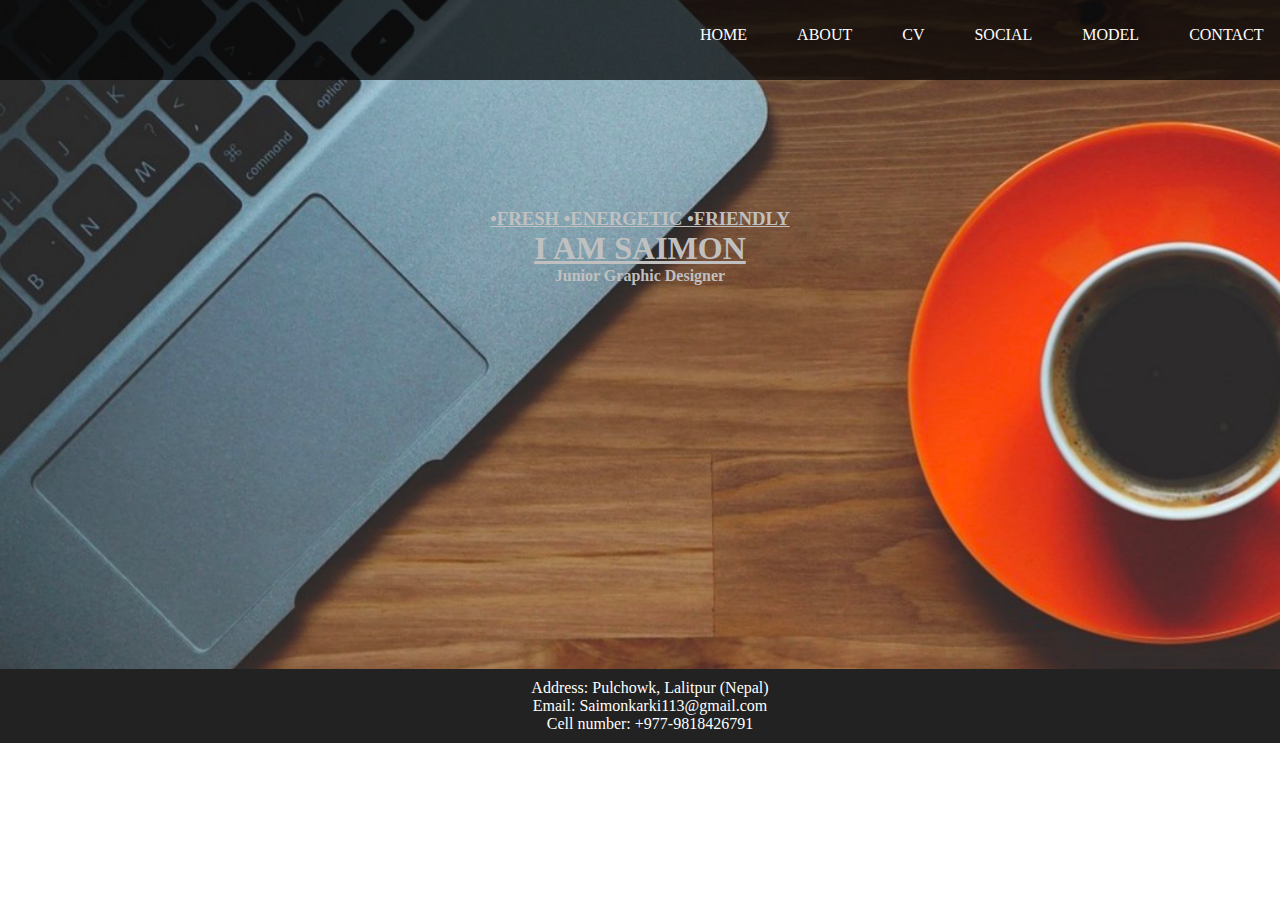
<file: index.html>
<!DOCTYPE html>
<html>
<head>
	<meta charset="utf-8">
	<meta name="viewport" content="width=device-width, initial-scale=1">
	<title>My First Website</title>
	<link rel="stylesheet" type="text/css" href="style.css">
	
	
</head>
<body>
	
	<header>
		<div class="bgimage">
			
			<div class="menu">

			<ul>
				<li><a href="index.html">HOME</a></li>
				<li><a href="about.html">ABOUT</a></li>
				<li><a href="CV.html">CV</a></li>
				<li><a href="Social.html">SOCIAL</a></li>
				<li><a href="model_gp.html" target="_blank">MODEL</a></li>
				<li><a href="contact.html">CONTACT</a></li>

			</ul>
		</div>
	</div>
		</header>


		<div class="text"> 
			<article>
			<u><h3>•FRESH  •ENERGETIC  •FRIENDLY</h3></u>

			<center><u><h1>I AM SAIMON</h1></u></center>
		   <center> <h4>Junior Graphic Designer</h4></center>
		   
		</article>
	</div>


	<footer>
		Address: Pulchowk, Lalitpur (Nepal) <br>Email: Saimonkarki113@gmail.com <br>Cell number: +977-9818426791
		
	</footer>
</body>
</html>
</file>
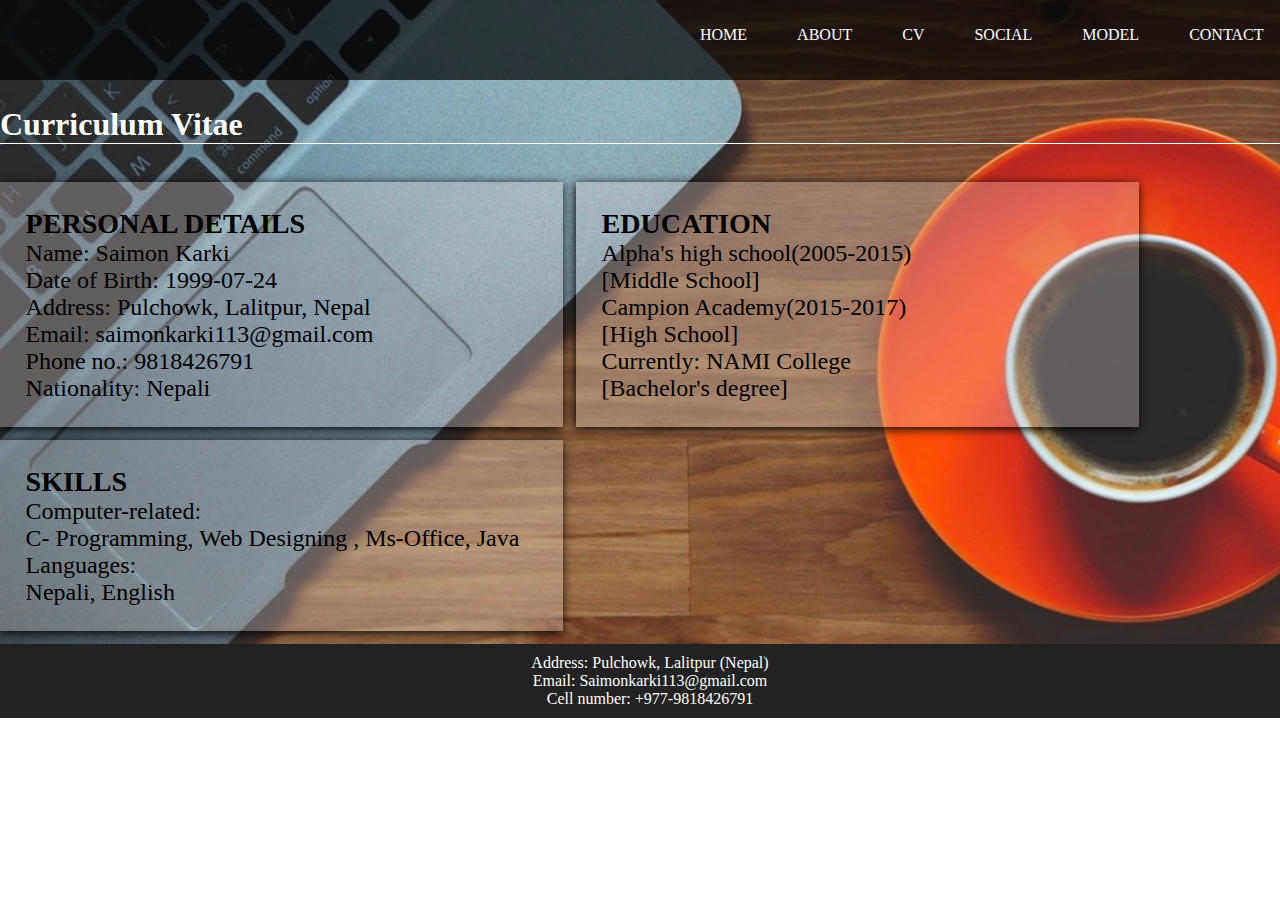
<file: CV.html>
<!DOCTYPE html>
<html>
<head>
	<title>Saimon</title>
	<link rel="stylesheet" type="text/css" href="style.css">
	<meta name="viewport" content="width=device-width, initial-scale=1">
</head>
<body>
	<header>
		<div class="bgimage">
		
			<div class="menu">

			<ul>
				<li><a href="index.html">HOME</a></li>
				<li><a href="about.html">ABOUT</a></li>
				<li><a href="CV.html">CV</a></li>
				<li><a href="Social.html">SOCIAL</a></li>
				<li><a href="model_gp.html" target="_blank">MODEL</a></li>
				<li><a href="contact.html">CONTACT</a></li>
			</ul>
		</div>
	</div>
		</header>
			<div class="cvHead"><h1>Curriculum Vitae</h1></div>
			<div class="cv">
			
			<div class="box1">
				<h3>PERSONAL DETAILS</h3>
				<ul class= "bio">
					<li>Name: Saimon Karki </li>
					<li>Date of Birth: ‎‎1999-07-24 </li>
					<li>Address: Pulchowk, Lalitpur, Nepal</li>
		
					<li>Email: saimonkarki113@gmail.com</li>
					<li>Phone no.: ‎9818426791</li>
					<li>Nationality: Nepali</li>
				</ul>
			</div>
			<div class="box2">
				<h3>EDUCATION</h3>
				
				<ul class= "bio">
					
					<li>Alpha's high school(‎2005-2015)<br> [Middle School]</li>
					<li> Campion Academy(‎2015-2017) <br> [High School]</li>
					<li> Currently: NAMI College <br> [Bachelor's degree]</li>
				</ul>
			</div>

			<div class="box3">
				<h3>SKILLS</h3>
				<ul class= "bio">
					<li>Computer-related: <br> C- Programming, Web Designing , Ms-Office, Java</li>
					<li>Languages: <br> Nepali, English</li>
					 	
					
				</ul>
			</div>
		</div>



	<footer>
		<div class="footer-text">Address: Pulchowk, Lalitpur (Nepal) <br>Email: Saimonkarki113@gmail.com <br>Cell number: +977-9818426791
		</div>
	</footer>
</body>
</html>
</file>
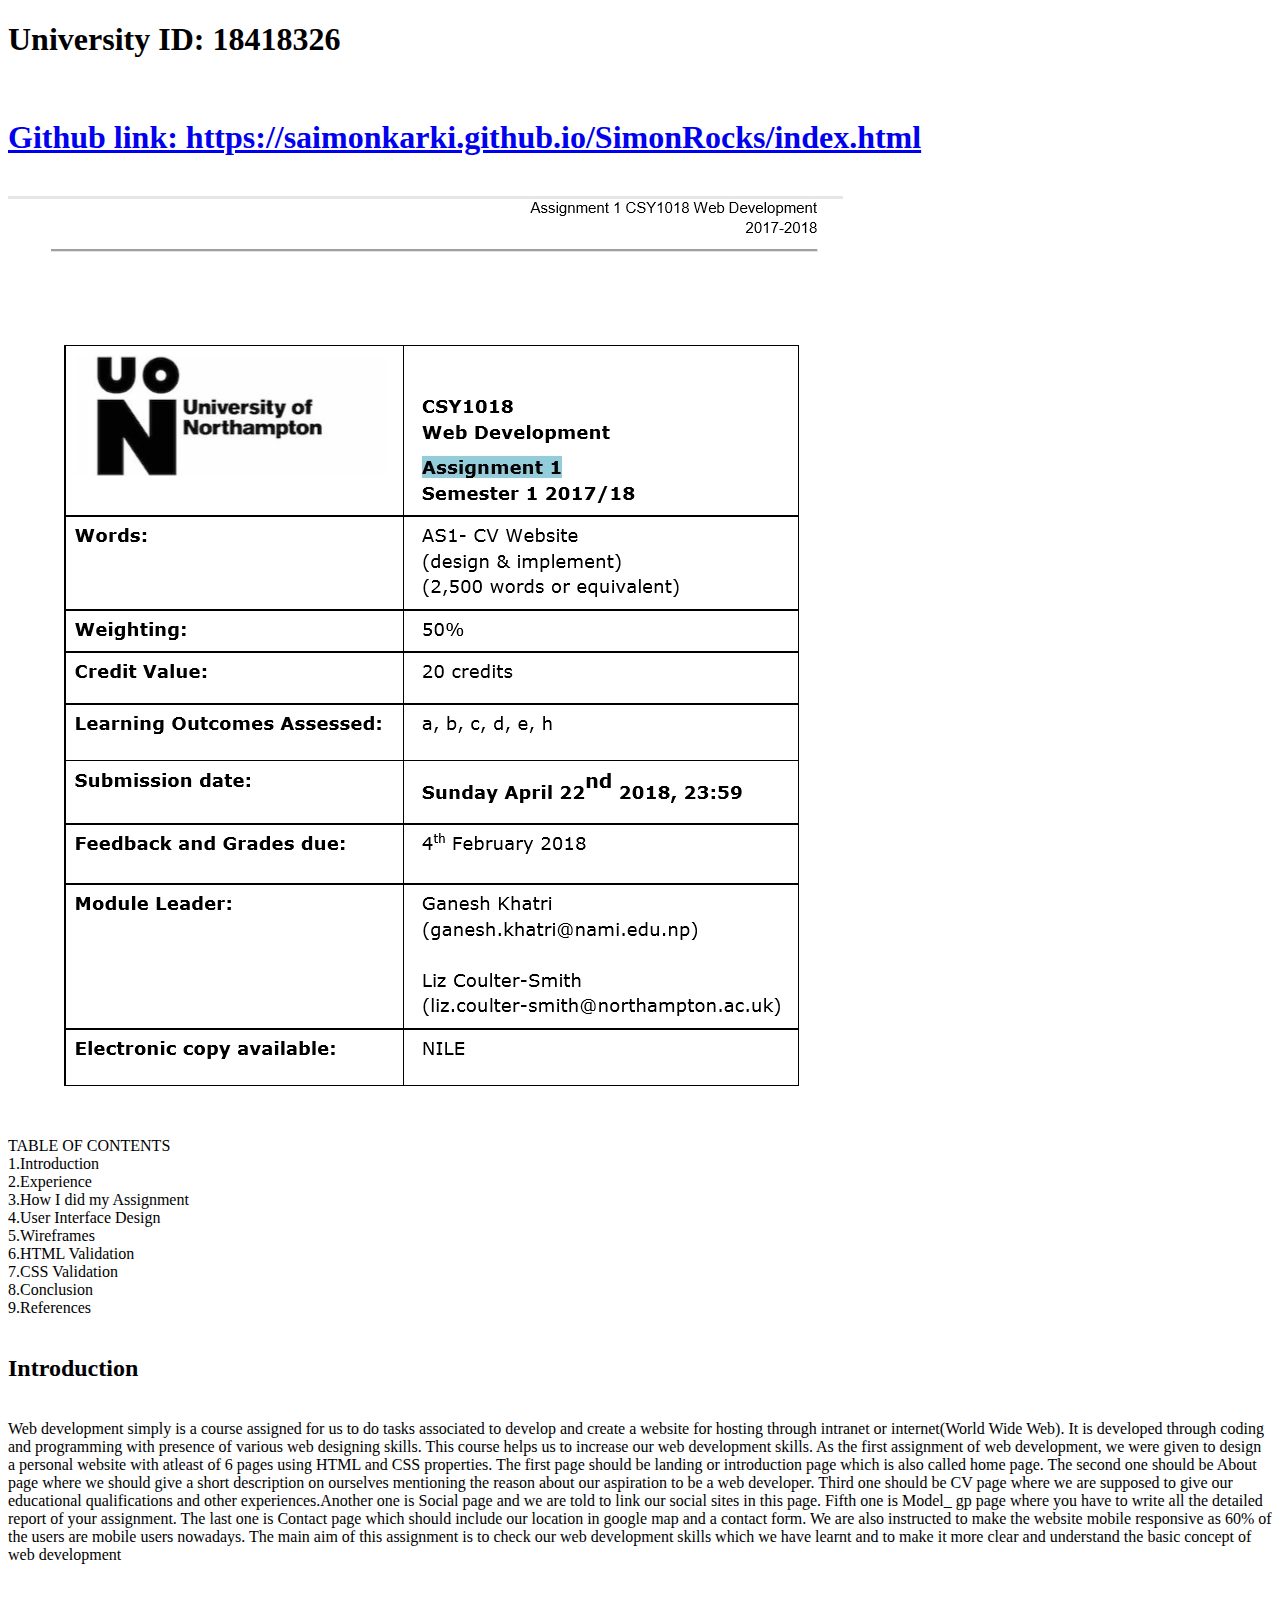
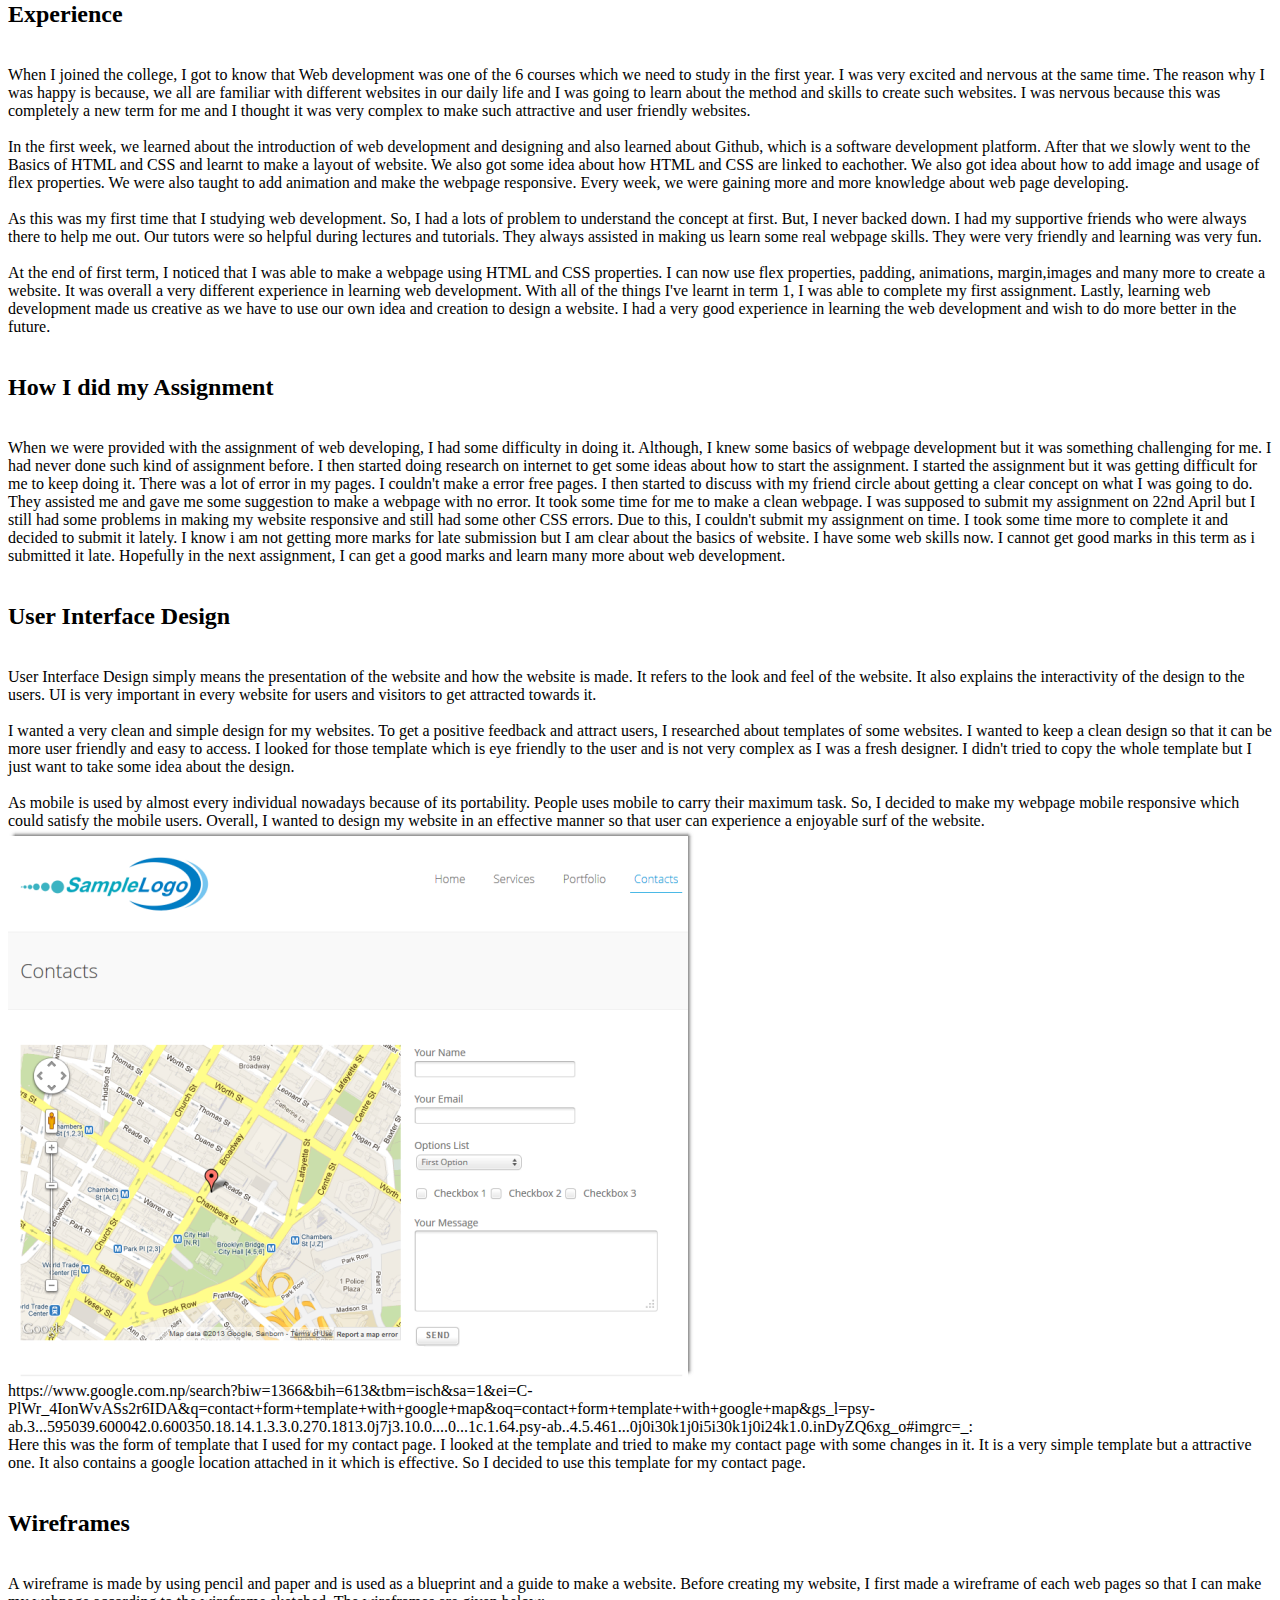
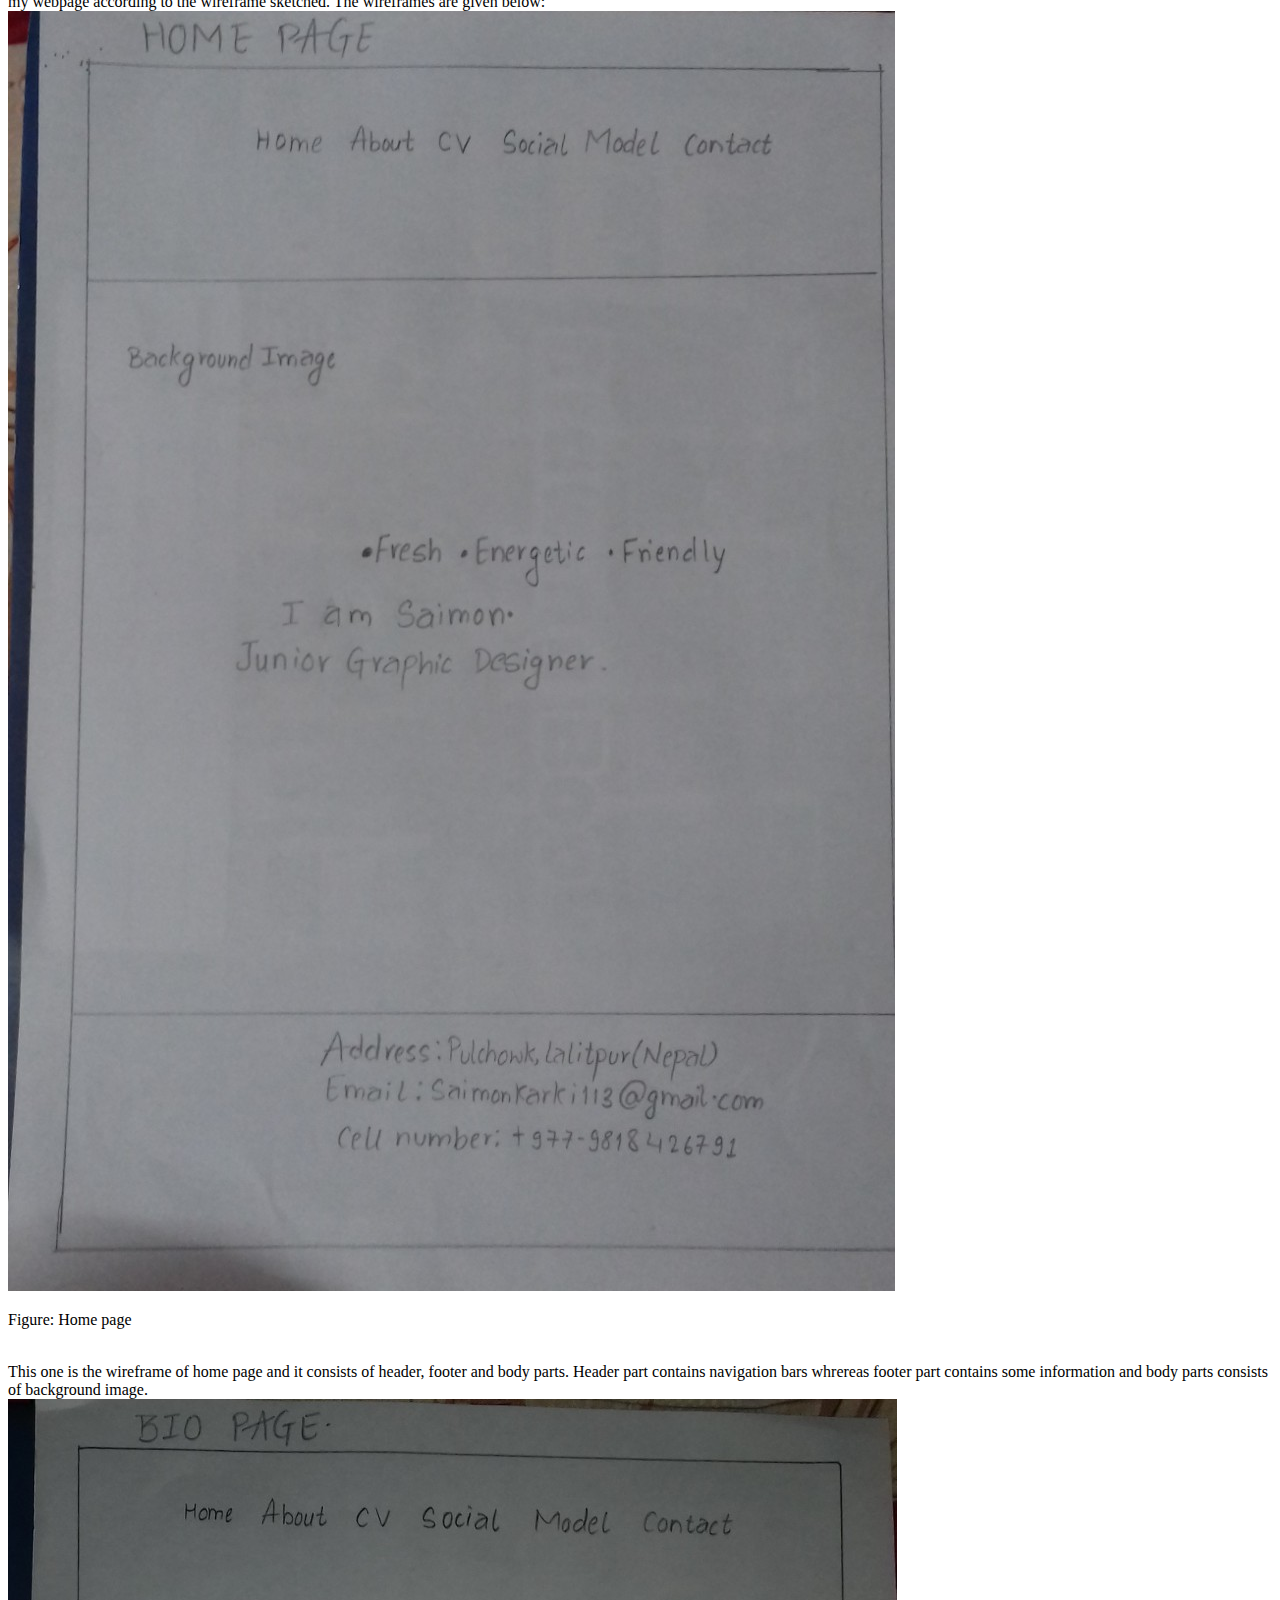
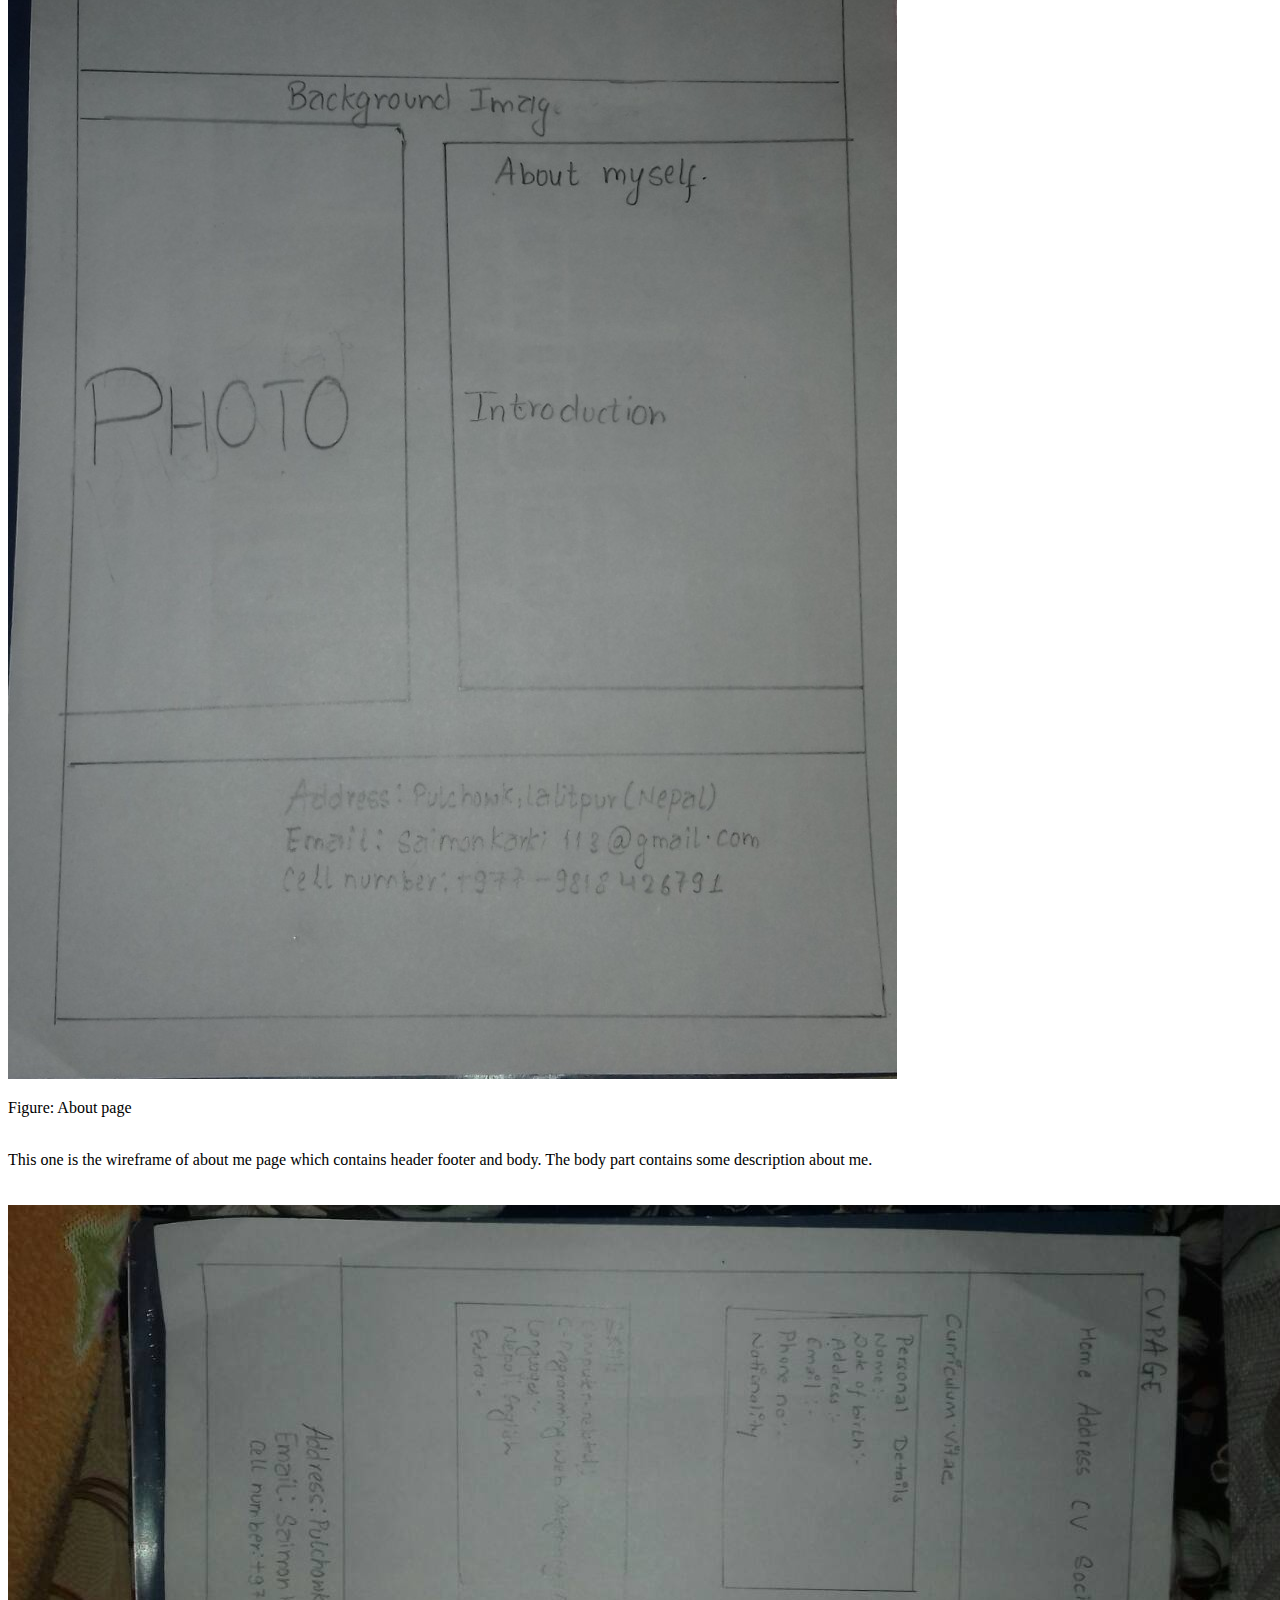
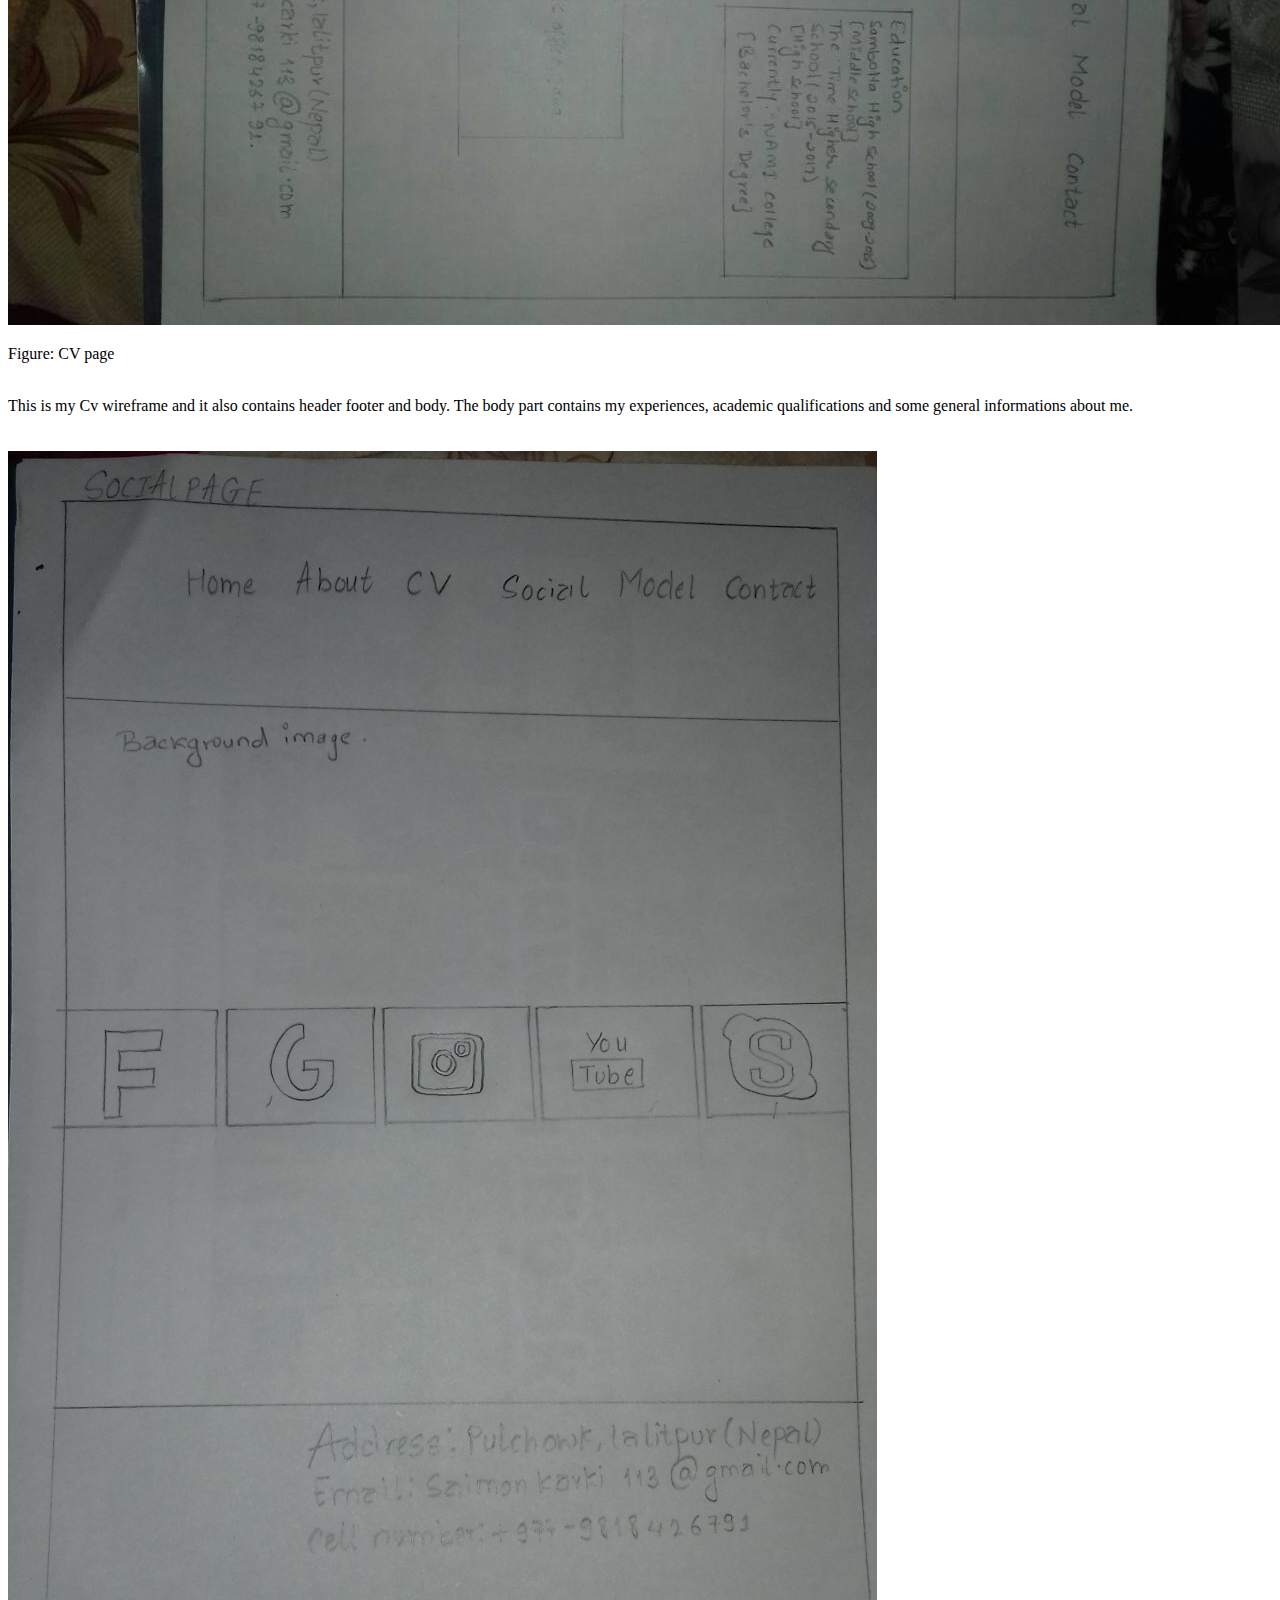
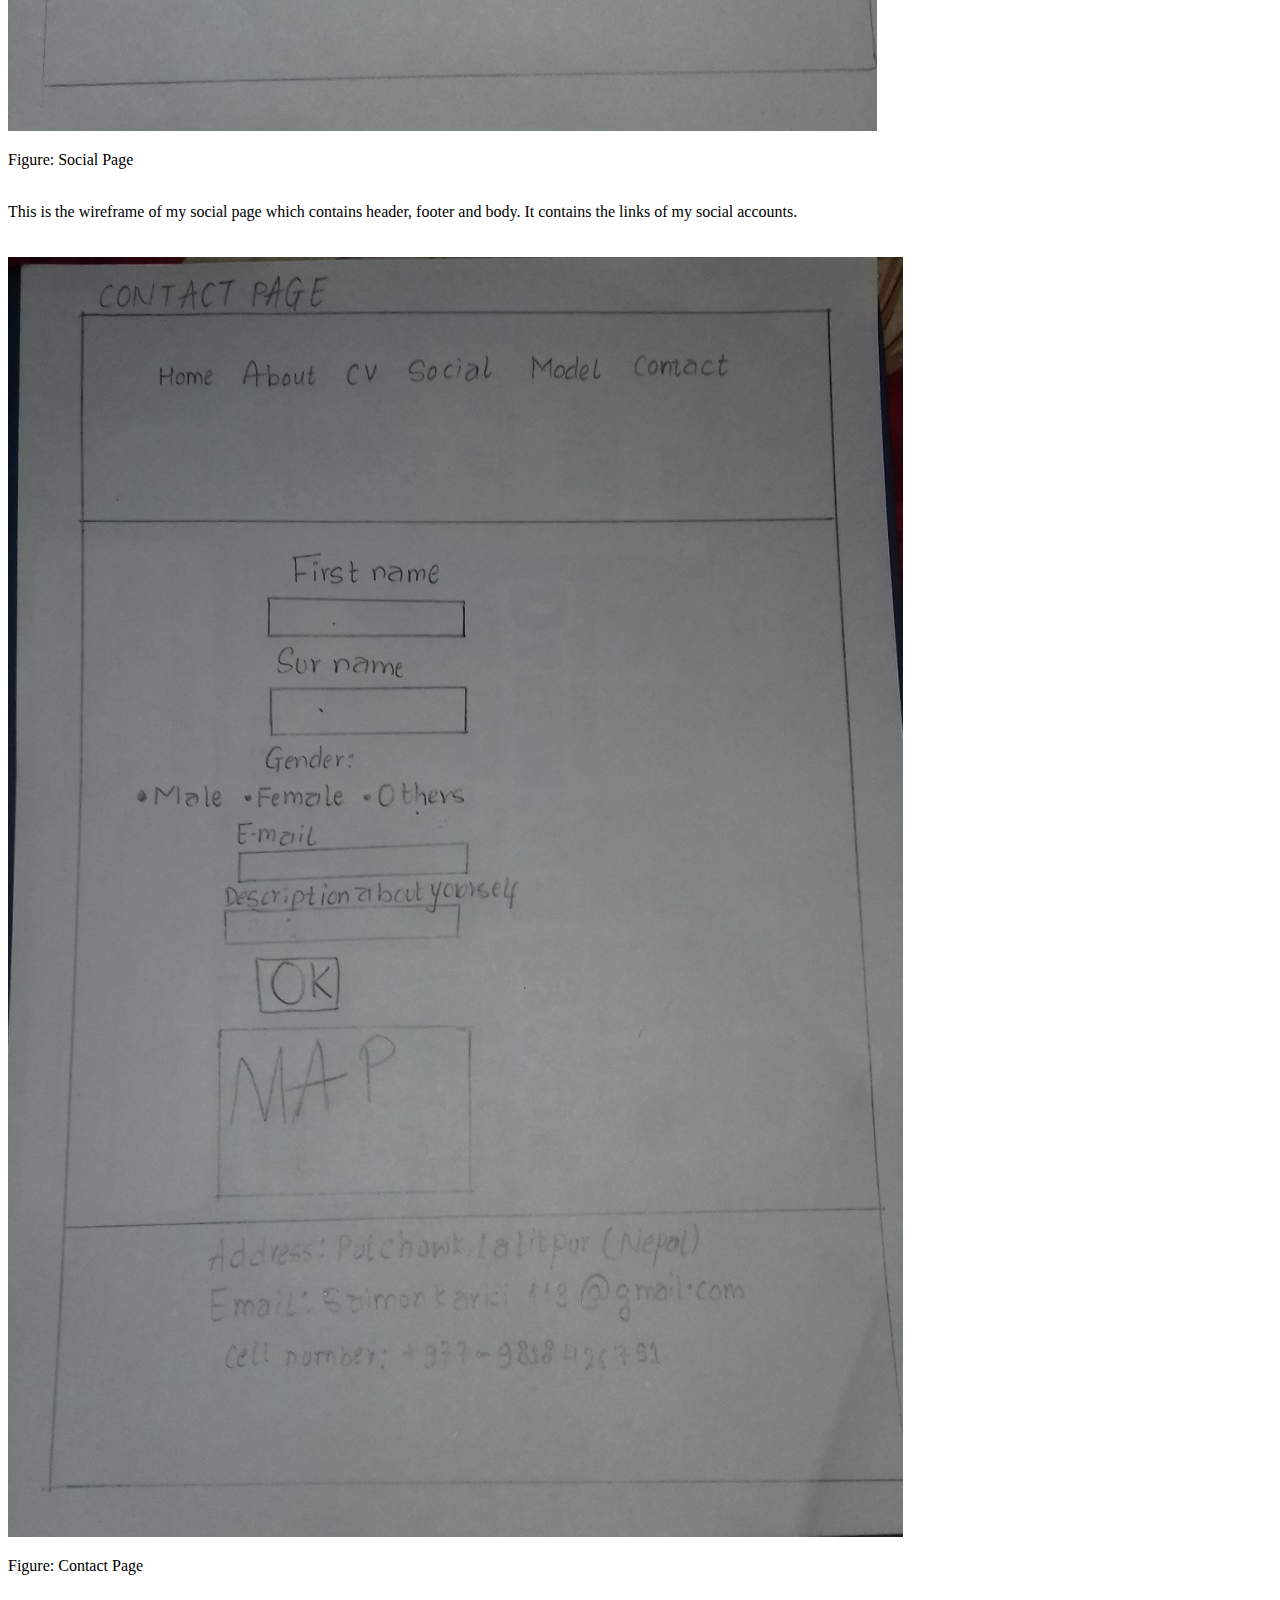
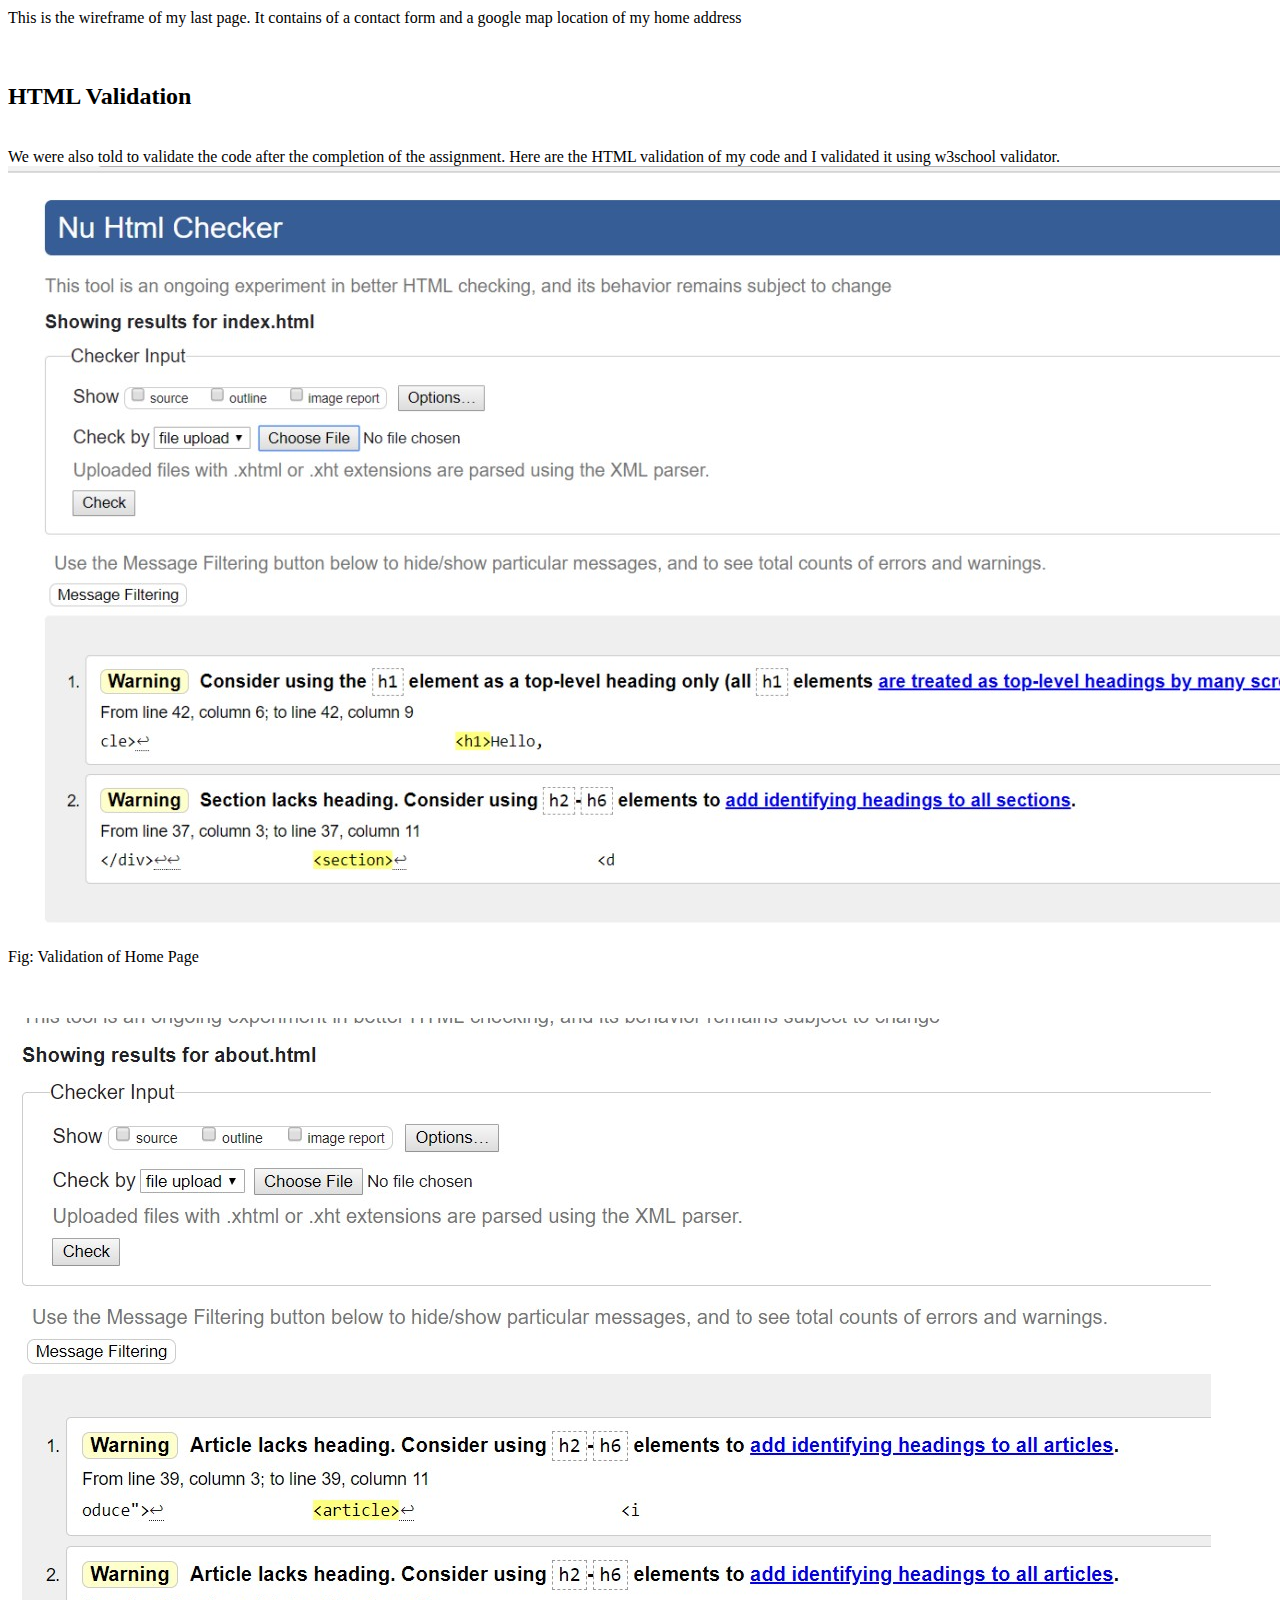
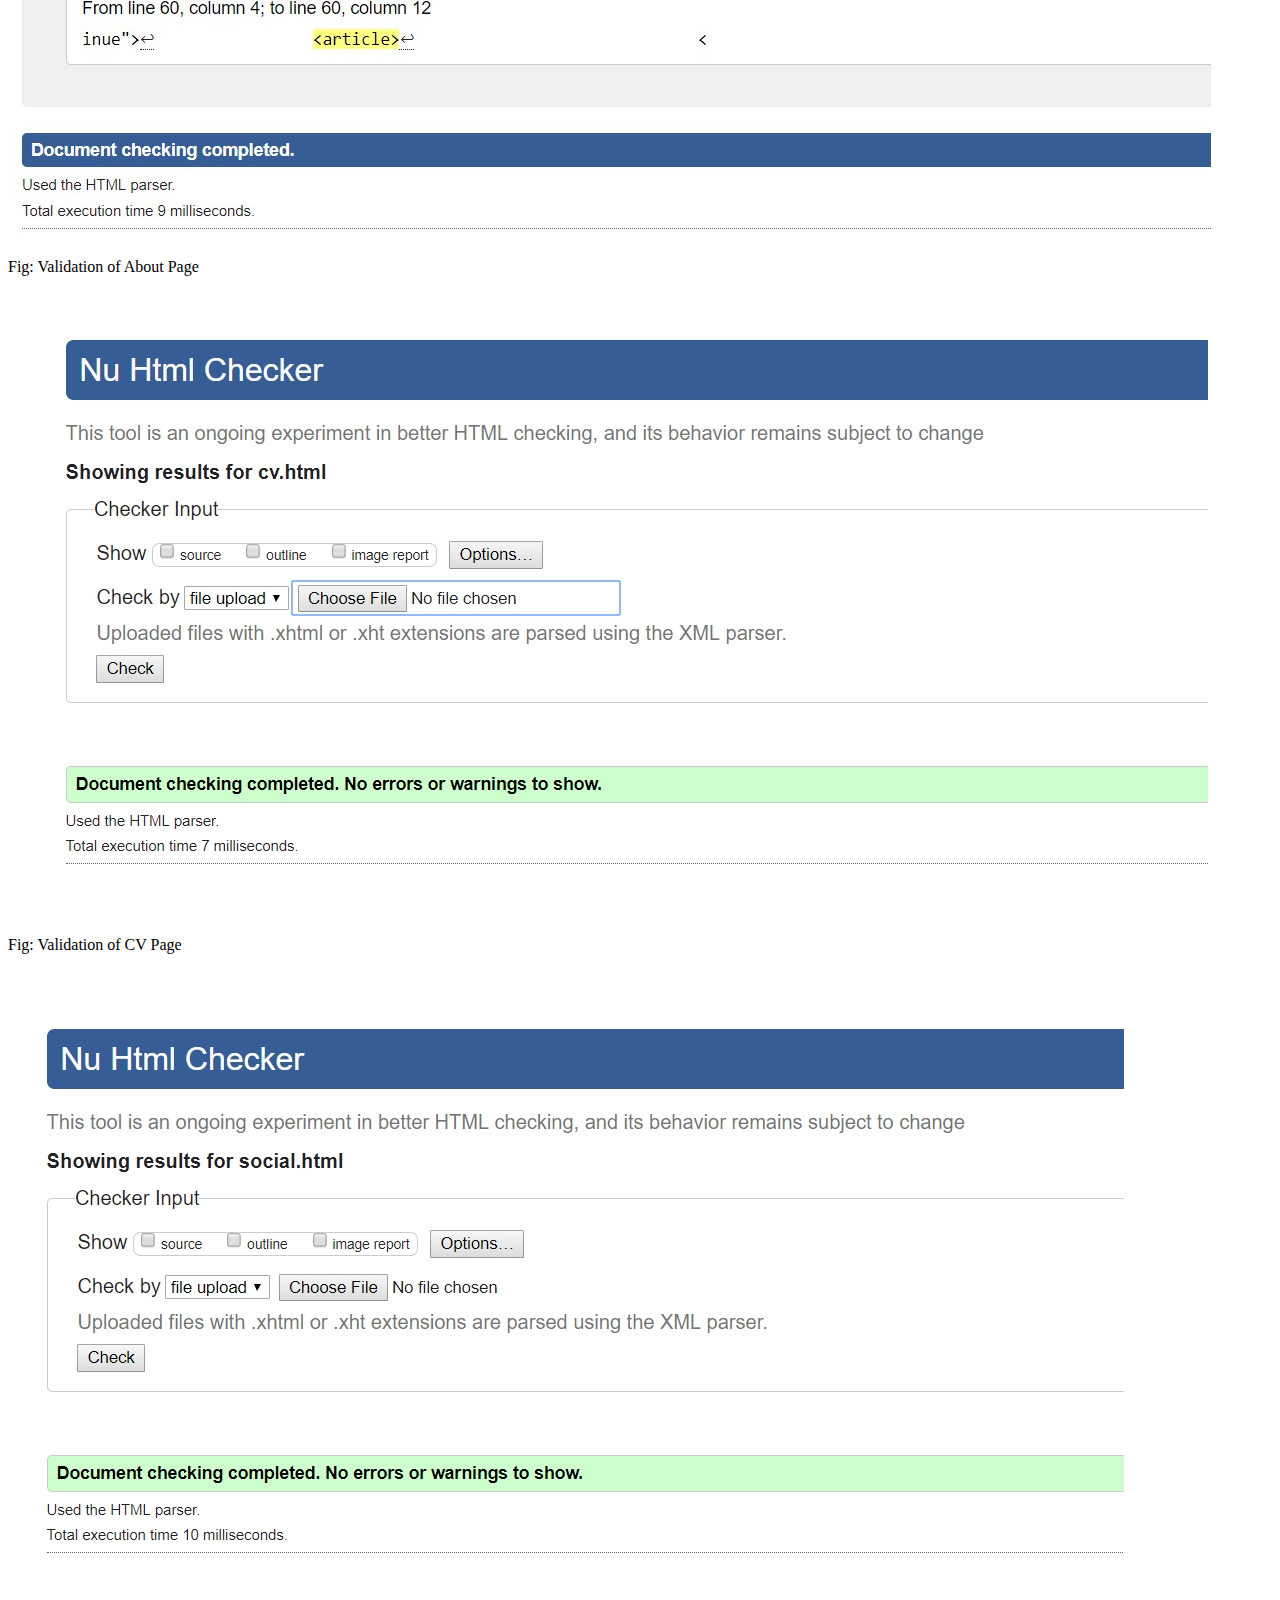
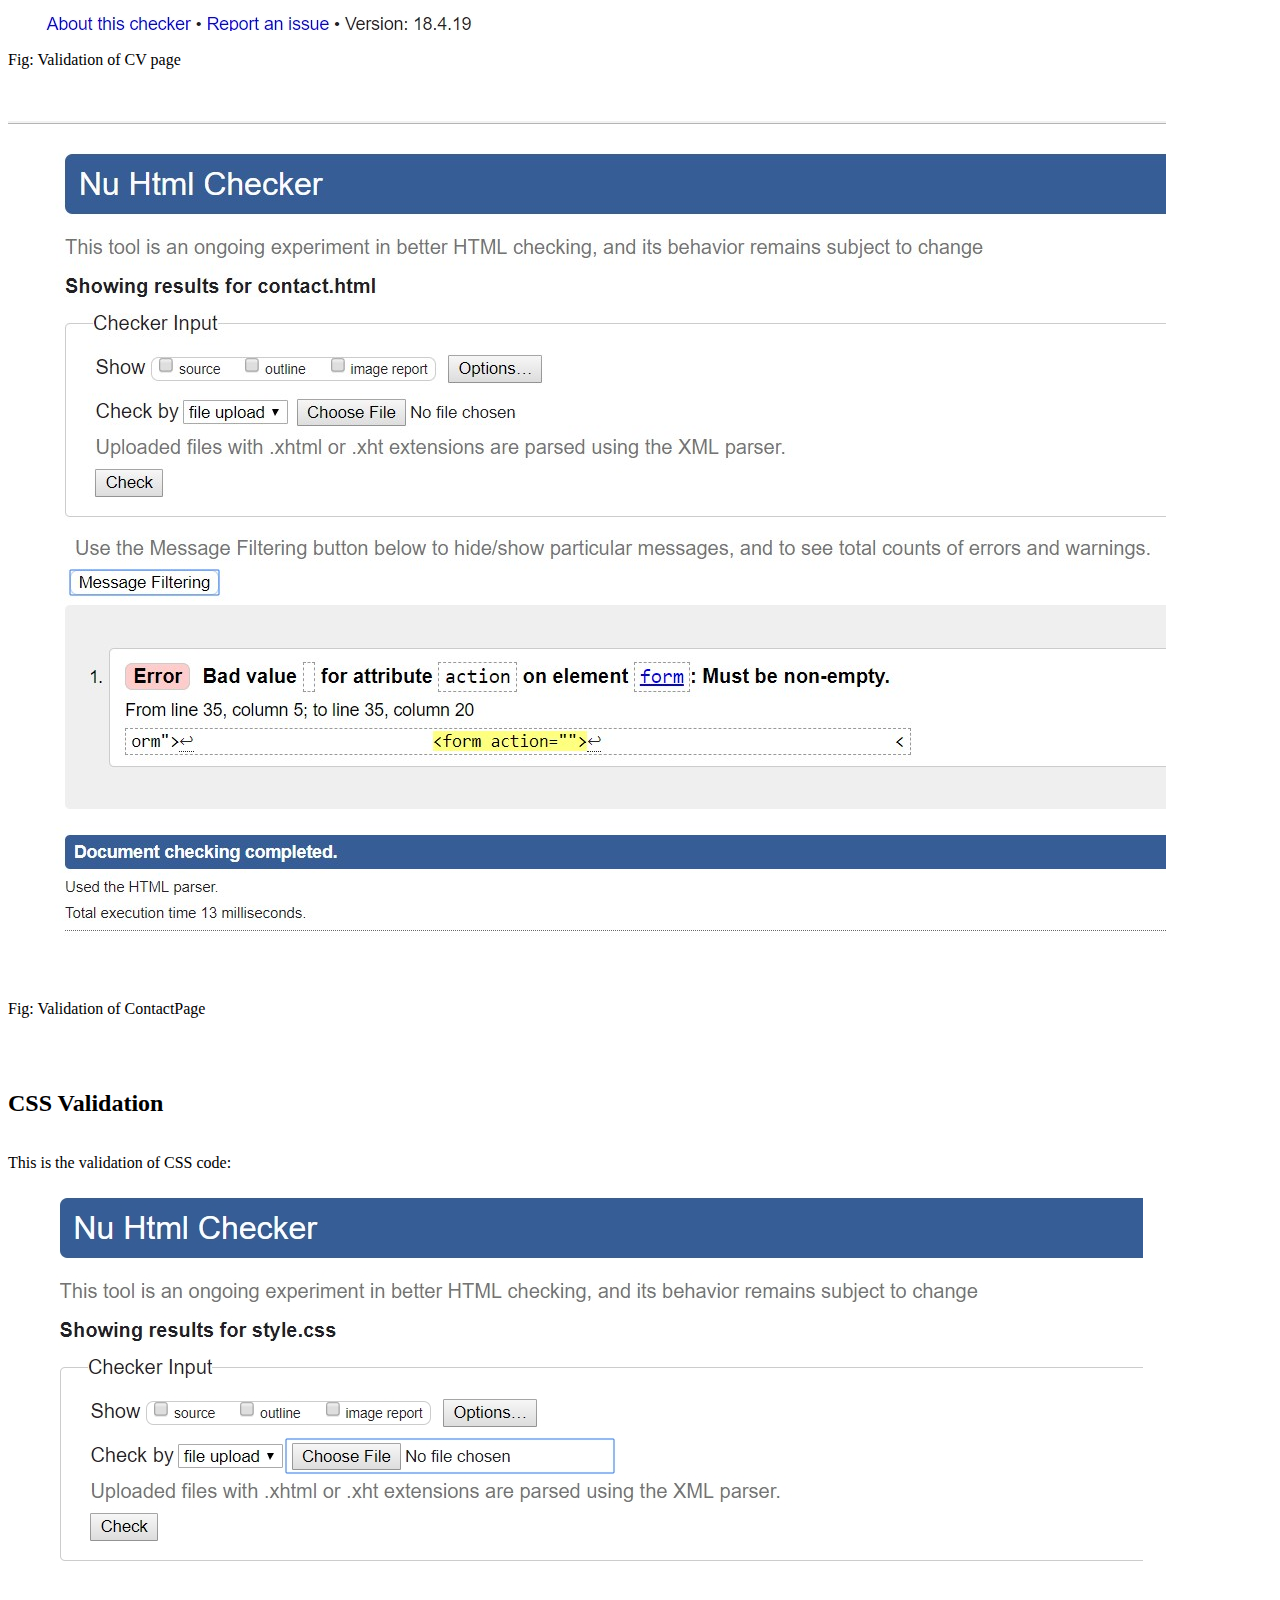
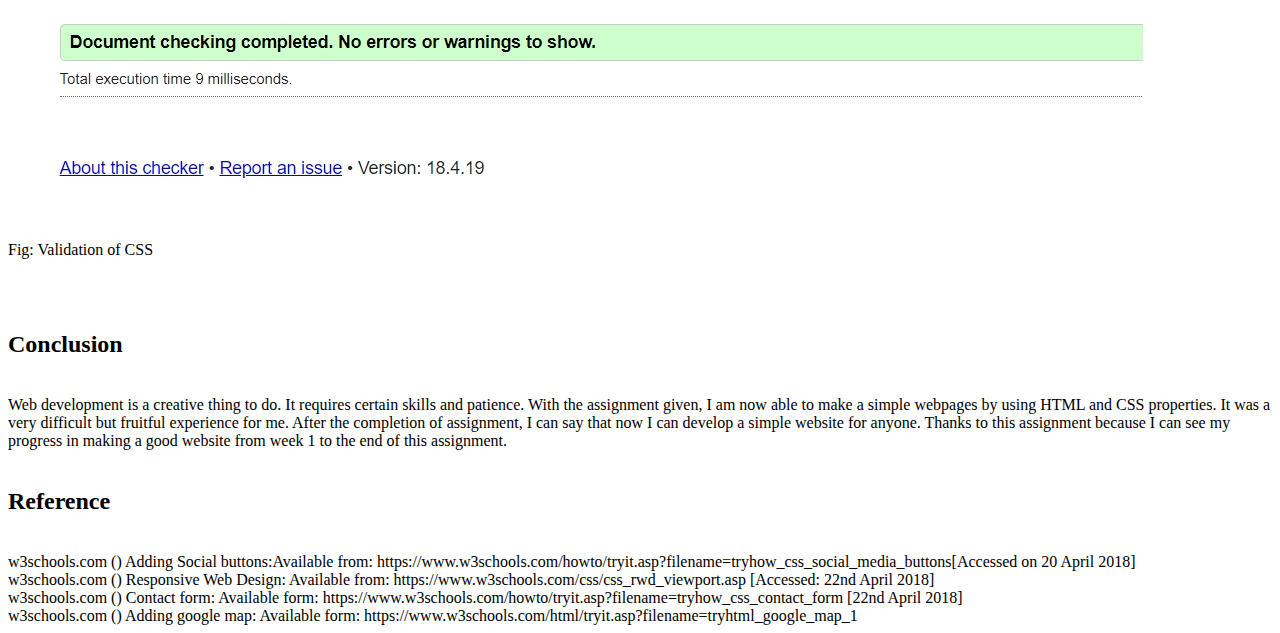
<file: model_gp.html>
<!DOCTYPE html>
<html lang="en">
<head>
	<title>model_gp</title>
	<meta charset="utf-8">
</head>
<body>
 <h1> University ID: 18418326</h1><br>
  <a href="https://saimonkarki.github.io/SimonRocks/index.html"><h1>Github link: https://saimonkarki.github.io/SimonRocks/index.html</h1></a><br>
  <img src="validates/coverpage.jpg">
  
	<div class="up">
		TABLE OF CONTENTS<br>
		1.Introduction<br>
		2.Experience<br>
		3.How I did my Assignment<br>
		4.User Interface Design<br>
		5.Wireframes<br>
		6.HTML Validation<br>
		7.CSS Validation<br>
		8.Conclusion<br>
		9.References<br>
  </div>

		<br><h2>Introduction</h2><br>
 Web development simply is a course assigned for us to do tasks associated to develop and create a website for hosting through intranet or internet(World Wide Web). It is developed through coding and programming with presence of various web designing skills. This course helps us to increase our web development skills. As the first assignment of web development, we were given to design a personal website with atleast of 6 pages using HTML and CSS properties. The first page should be landing or introduction page which is also called home page. The second one should be About page where we should give a short description on ourselves mentioning the reason about our aspiration to be a web developer. Third one should be CV page where we are supposed to give our educational qualifications and other experiences.Another one is Social page and we are told to link our social sites in this page. Fifth one is Model_ gp page where you have to write all the detailed report of your assignment. The last one is Contact page which should include our location in google map and a contact form. We are also instructed to make the website mobile responsive as 60% of the users are mobile users nowadays. The main aim of this assignment is to check our web development skills which we have learnt and to make it more clear and understand the basic concept of web development <br>

  <br><h2>Experience</h2><br>
  When I joined the college, I got to know that Web development was one of the 6 courses which we need to study in the first year. I was very excited and nervous at the same time. The reason why I was happy is because, we all are familiar with different websites in our daily life and I was going to learn about the method and skills to create such websites. I was nervous because this was completely a new term for me and I thought it was very complex to make such attractive and user friendly websites.<br>
  <br>In the first week, we learned about the introduction of web development and designing and also learned about Github, which is a software development platform. After that we slowly went to the Basics of HTML and CSS and learnt to make a layout of website. We also got some idea about how HTML and CSS are linked to eachother. We also got idea about how to add image and usage of flex properties. We were also taught to add animation and make the webpage responsive. Every week, we were gaining more and more knowledge about web page developing.<br>
  <br>As this was my first time that I studying web development. So, I had a lots of problem to understand the concept at first. But, I never backed down. I had my supportive friends who were always there to help me out. Our tutors were so helpful during lectures and tutorials. They always assisted in making us learn some real webpage skills. They were very friendly and learning was very fun.<br>
  <br>At the end of first term, I noticed that I was able to make a webpage using HTML and CSS properties. I can now use flex properties, padding, animations, margin,images and many more to create a website. It was overall a very different experience in learning web development. With all of the things I've learnt in term 1, I was able to complete my first assignment. Lastly, learning web development made us creative as we have to use our own idea and creation to design a website. I had a very good experience in learning the web development and wish to do more better in the future.<br>

  <br><h2>How I did my Assignment</h2><br>
  When we were provided with the assignment of web developing, I had some difficulty in doing it. Although, I knew some basics of webpage development but it was something challenging for me. I had never done such kind of assignment before. I then started doing research on internet to get some ideas about how to start the assignment. I started the assignment but it was getting difficult for me to keep doing it. There was a lot of error in my pages. I couldn't make a error free pages. I then started to discuss with my friend circle about getting a clear concept on what I was going to do. They assisted me and gave me some suggestion to make a webpage with no error. It took some time for me to make a clean webpage. I was supposed to submit my assignment on 22nd April but I still had some problems in making my website responsive and still had some other CSS errors.  Due to this, I couldn't submit my assignment on time. I took some time more to complete it and decided to submit it lately. I know i am not getting more marks for late submission but I am clear about the basics of website. I have some web skills now. I cannot get good marks in this term as i submitted it late. Hopefully in the next assignment, I can get a good marks and learn many more about web development.<br>

  <br><h2>User Interface Design</h2><br>
  User Interface Design simply means the presentation of the website and how the website is made. It refers to the look and feel of the website. It also explains the interactivity of the design to the users. UI is very important in every website for users and visitors to get attracted towards it.<br>
  <br>I wanted a very clean and simple design for my websites. To get a positive feedback and attract users, I researched about templates of some websites. I wanted to keep a clean design so that it can be more user friendly and easy to access. I looked for those template which is eye friendly to the user and is not very complex as I was a fresh designer. I didn't tried to copy the whole template but I just want to take some idea about the design.<br>
  <br>As mobile is used by almost every individual nowadays because of its portability. People uses mobile to carry their maximum task. So, I decided to make my webpage mobile responsive which could satisfy the mobile users. Overall, I wanted to design my website in an effective manner so that user can experience a enjoyable surf of the website.<br>
  <img src="images/11.jpg" alt="11"><br>https://www.google.com.np/search?biw=1366&bih=613&tbm=isch&sa=1&ei=C-PlWr_4IonWvASs2r6IDA&q=contact+form+template+with+google+map&oq=contact+form+template+with+google+map&gs_l=psy-ab.3...595039.600042.0.600350.18.14.1.3.3.0.270.1813.0j7j3.10.0....0...1c.1.64.psy-ab..4.5.461...0j0i30k1j0i5i30k1j0i24k1.0.inDyZQ6xg_o#imgrc=_:<br>
  Here this was the form of template that I used for my contact page. I looked at the template and tried to make my contact page with some changes in it. It is a very simple template but a attractive one. It also contains a google location attached in it which is effective. So I decided to use this template for my contact page. <br>

  <br><h2>Wireframes</h2><br>
  A wireframe is made by using pencil and paper and is used as a blueprint and a guide to make a website. Before creating my website, I first made a wireframe of each web pages so that I can make my webpage according to the wireframe sketched. The wireframes are given below:
  <div class="Wireframes">
  	<img src="images/12.jpg" alt="12"><br>
  	<p>Figure: Home page</p><br>
  	This one is the wireframe of home page and it consists of header, footer and body parts. Header part contains navigation bars whrereas footer part contains some information and body parts consists of background image.<br>

  	<img src="images/14.jpg" alt="14"><br>
  	<p>Figure: About page</p><br>
  	This one is the wireframe of about me page which contains header footer and body. The body part contains some description about me.<br><br><br>


  	<img src="images/13.jpg" alt="13"><br>
  	<p>Figure: CV page</p><br>
  	This is my Cv wireframe and it also contains header footer and body. The body part contains my experiences, academic qualifications and some general informations about me.<br><br><br>
  	

  	<img src="images/15.jpg" alt="15"><br>
  	<p>Figure: Social Page</p><br>
  	This is the wireframe of my social page which contains header, footer and body. It contains the links of my social accounts.<br><br><br>

  	<img src="images/16.jpg" alt="16"><br>
  	<p>Figure: Contact Page</p><br>
  	This is the wireframe of my last page. It contains of a contact form and a google map location of my home address<br><br>
  </div>

  <br><h2>HTML Validation</h2><br>
  We were also told to validate the code after the completion of the assignment. Here are the HTML validation of my code and I validated it using w3school validator.
  <div class="Validation">
    <img src="validates/homevalidates.jpg">
    <p>Fig: Validation of Home Page</p><br>
    <br><img src="validates/aboutvalidates.jpg">
    <p>Fig: Validation of About Page</p><br>
    <br><img src="validates/cvvalidates.jpg">
    <p>Fig: Validation of CV Page</p><br>
    <br><img src="validates/socialvalidates.jpg">
    <p>Fig: Validation of CV page</p><br>
    <br><img src="validates/contactvalidates.jpg">
    <p>Fig: Validation of ContactPage</p><br>
  </div>
  <br><h2>CSS Validation</h2><br>
  This is the validation of CSS code:
  <img src="validates/stylecss.jpg">
  <p>Fig: Validation of CSS</p><br>
  




  <br><h2>Conclusion</h2><br>
  Web development is a creative thing to do. It requires certain skills and patience. With the assignment given, I am now able to make a simple webpages by using HTML and CSS properties. It was a very difficult but fruitful experience for me. After the completion of assignment, I can say that now I can develop a simple website for anyone. Thanks to this assignment because I can see my progress in making a good website from week 1 to the end of this assignment.<br>

  <br><h2>Reference</h2><br>
  w3schools.com () Adding Social buttons:Available from: https://www.w3schools.com/howto/tryit.asp?filename=tryhow_css_social_media_buttons[Accessed on 20 April 2018]<br>
  w3schools.com () Responsive Web Design: Available from: https://www.w3schools.com/css/css_rwd_viewport.asp [Accessed: 22nd April 2018]<br>
  w3schools.com () Contact form: Available form: https://www.w3schools.com/howto/tryit.asp?filename=tryhow_css_contact_form [22nd April 2018]<br>
  w3schools.com () Adding google map: Available form: https://www.w3schools.com/html/tryit.asp?filename=tryhtml_google_map_1<br>


	</div>

</body>
</html>
</file>
<file: style.css>
*{
		margin: 0px;
		padding: 0px;
	}
	@media screen and (min-width: 601px){

	body{
		background-image: url('web1.jpg');
		background-repeat: no-repeat;

		background-size: cover;
		width: 100%;
		height:100%;
	}

	.menu{
		
		width: 100%;
		height: 80px;
		margin-bottom: 10%;
		background-color:rgba(0,0,0,0.7);

	}

	.menu ul{
		display: flex;
		flex-direction: row;
		margin-left: 700px;

	}

	.menu ul li{
		line-height: 70px;
		padding-right: 50px;
	    list-style-type: none;

	}

	.menu ul li a{
		text-decoration: none;
		color: white;
	}

	footer{
		background-color: #222;
		
		width:100%;
		padding: 10px;

		color:white;
		text-align: center;
		

		
		
	}
	a:hover{
		background-color:silver;
		padding: 15px 25px;	
	}




	.text{

		text-align: center;
		color: silver;
		margin-bottom: 30%;
		animation-name: anime;
		 animation-timing-function: linear; 
			  animation-iteration-count: infinite; 
			  animation-duration: 4s; 

	}

	@keyframes anime { 
	   0%{ color: silver;  padding:3%; }
	   20%{ color: #000; padding:1%;margin-left: 20%;}
	   40%{ color: #cfcfcf; padding:2%; }
	   80%{color: #ddd; padding:1%; margin-left:30%;}
	   100%{color: #eee; padding:2%;} }
	/*ABOUT CSS*/




	.about .right{
		padding-right: 10px;
		margin-top: 60px;
		height: 350px;
		width:50%;
		box-shadow: 0 2px 6px 2px rgba(0,0,0,1);
		margin-right: 20px;
		font-size: 30px;
		font-family: verdana;
		color: silver;
	}


	.about{
		width: 100%;
		margin-bottom: 10%;
		display: flex;
		flex-direction: row;
		justify-content: space-between;
		color: silver;


	}

	.about .left{
		
		flex-direction: left;
		margin-left: 20px;
		margin-top: 60px;
		height: 350px;
		width:35%;
		box-shadow: 0 2px 6px 2px rgba(0,0,0,1)
	}

	.about .right{
		padding-right: 10px;
		margin-top: 60px;
		height: 350px;
		width:50%;
		box-shadow: 0 2px 6px 2px rgba(0,0,0,1);
		margin-right: 20px;
	}

	.about .left img{
		width: 100%;
		height: 100%;
	}

	/* CONTACT */
	.contact{
	  width: 100%;
	  margin: auto;
	  max-width: 550px;
	  margin-left: 30%;
	  color: #fff;
	}

	input[type=text], input[type=email], 
	textarea{
	  display: block;
	  margin-left: 40%;

	  width: 30%;
	  min-height: 30px;
	  border: dotted solid;
	  
	}
	form{
		width: 100%;
		margin-bottom: 	20%;
		display: flex;
		flex-direction: column;
	}
	label{
	  display: inline-block;
	  margin-top: 10px 0px;
	  font-family: 'arial', sans-serif; 
	  margin-left: 40%;
	  


	}

	input[type=submit]{
	  border: none;
	  background: rgba(255, 0, 0, 1);
	  margin-top: 10px;
	  padding: 10px ;
	  font-size: 1.6em;
	  color: #fff;
	  margin-left: 40%
	}
	/*END OF CONTACT*/

	/*Social*/
	.fa {
	  padding: 25px;
	  font-size: 30px;
	  width: 200px;
	  text-align: center;
	  text-decoration: none;
	  margin: 6px 3px;
	  height: 150px;
	}

	.fa:hover {
	    opacity: 0.8;
	    
	}

	 .social .fa-facebook {
	  background: #3B5998;
	  color: white;
	  font-size: 100px;
	}

	.social .fa-google {
	  background: #dd4b39;
	  color: white;
	  font-size: 100px;
	}

	.social .fa-instagram {
	  background: #125688;
	  color: white;
	  font-size: 100px;
	}

	 .social .fa-youtube {
	  background: #bb0000;
	  color: black;
	  font-size: 100px;
	}

	.social .fa-skype {
	  background: #00aff0;
	  color: white;
	  font-size: 100px;
	}
	.social{
		margin-top: 150px;
		margin-left: 40px;
		margin-bottom: 20%;

	}
	}

	/*End of social*/


	/*CV */

	.cvHead{
		color: #fff;
		text-align: left;
		margin-top: -8%;
		margin-bottom: 3%;
		border-bottom: 1px solid #fff;
	}
	  .cv{
	  	width: 100%;
	  	display: flex;
	  	flex-direction: row;
	  	flex-wrap: wrap;
	  	flex-flow: center;
	  	
	  }
	  .cv h1{
	  	color: #fff;

	  }

	  .cv ul{
	  	list-style: none;
	  }

	  .cv div{
	  	width: 40%;
	  	background: #ece1e147;
	  	box-shadow:-1px 2px 10px #000;
	  	margin-right: 1%;
	  	margin-bottom: 1%;
	  	padding: 2%;
	  	font-size: 150%;


	  }
	@media screen and (max-width: 600px){
		body{
			width: 100%;
			background-image: url('web1.jpg');
		}

		header{
			width: 100%;
			height: 20%;
			display: flex;
			flex-direction: column;

		}

		footer {
		background: #000;
		color: #fff;
		width:100%;
		height: 10%;
		text-align: center;
		margin-top: 10%;
		
	}
		ul{
			text-align: center;
			display: flex;
			flex-direction: column;
			margin: 0;
		}

		.menu{
		
		width: 100%;
		height: 20%;
		background-color:rgba(0,0,0,0.7);

	}



	.menu ul li{
		line-height: 30px;
		
	    list-style-type: none;

	}

	.menu ul li a{
		text-decoration: none;
		color: white;
	}

	a:hover{
		background-color:silver;
		padding: 15px 25px;	
	}




	.text{
		width: 100%;
		margin-bottom: 75%;
		margin-top: 30%;
		color: silver;
	}


	/*ABOUT CSS*/


	.about{
		width: 100%;
		height: 80%;
		display: flex;
		flex-direction: column;
	margin-bottom: 28%;}

	.about .left{
		margin-top: 10%;
		width: 90%;
		height: 40%;
		box-shadow: 0 2px 6px 2px rgba(0,0,0,1);

	}
	.about .left img{
		width: 100%;
		height:50%;
	}

	.about .right{
		
		margin-top: 5%;
		width:90%;
		box-shadow: 0 2px 6px 2px rgba(0,0,0,1);
		
		font-size: 30px;
		font-family: verdana;
		color: silver;
	}

	.right p{
		font-size: 50%;
	}
	/*end of about*/


	/* CONTACT */
	.contact{
	  width: 100%;
	  margin: 0;
	 color: #fff;
	}

	input[type=text], input[type=email], 
	textarea{
	  display: block;
	  margin-left: 40%;

	  width: 30%;
	  min-height: 30px;
	  border: dotted solid;
	  
	}
	form{
		margin-bottom: 20%;
	}
	label{
	  display: inline-block;
	  margin-top: 10px 0px;
	  font-family: 'arial', sans-serif; 
	 }

	input[type=submit]{
	  border: none;
	  background: rgba(255, 0, 0, 1);
	  margin-top: 10px;
	  padding: 10px ;
	  font-size: 1.6em;
	  color: #fff;
	  margin-left: 40%
	}
	/*END OF CONTACT*/

	/*Social*/
	.social{
		margin-bottom: 31%;
		display: flex;
		flex-direction: column;
		justify-content: center;
		width: 100%;
		height: 80%;
	}

	.social a{
		margin-left: 40%;
		margin-bottom: 1%;
		width: 5%;
	}
	 .social  .fa {
	  
	  font-size: 30px;
	  padding: 3%;
	  text-align: center;
	  text-decoration: none;
	  
	  
	}

	 .social  .fa:hover {
	    opacity: 0.8;
	    
	}

	 .social .fa-facebook {
	  background: #3B5998;
	  color: white;
	 
	}

	.social .fa-google {
	  background: #dd4b39;
	  color: white;
	  
	}

	.social .fa-instagram {
	  background: #125688;
	  color: white;
	  
	}

	 .social .fa-youtube {
	  background: #bb0000;
	  color: black;
	  
	}

	.social .fa-skype {
	  background: #00aff0;
	  color: white;
	  
	}
	.social{
		margin-top: 150px;
		margin-left: 40px;

	}
	/*social*/

	/*cv*/


	.cvHead{
		color: #fff;
		text-align: left;
		margin-top: 2%;
		margin-bottom: 3%;
		border-bottom: 1px solid #fff;
	}
	  .cv{
	  	width: 100%;
	  	display: flex;
	  	flex-direction: column;
	 
	  	
	  }
	  .cv h1{
	  	color: #fff;

	  }

	  .cv ul{
	  	list-style: none;
	  }

	  .cv div{
	  	width: 90%;
	  	background: #ece1e147;
	  	box-shadow:-1px 2px 10px #000;
	  	margin-left: 3%;
	  	margin-right: 1%;
	  	margin-bottom: 1%;
	  	padding: 2%;
	  	font-size: 150%;





	}
</file>
